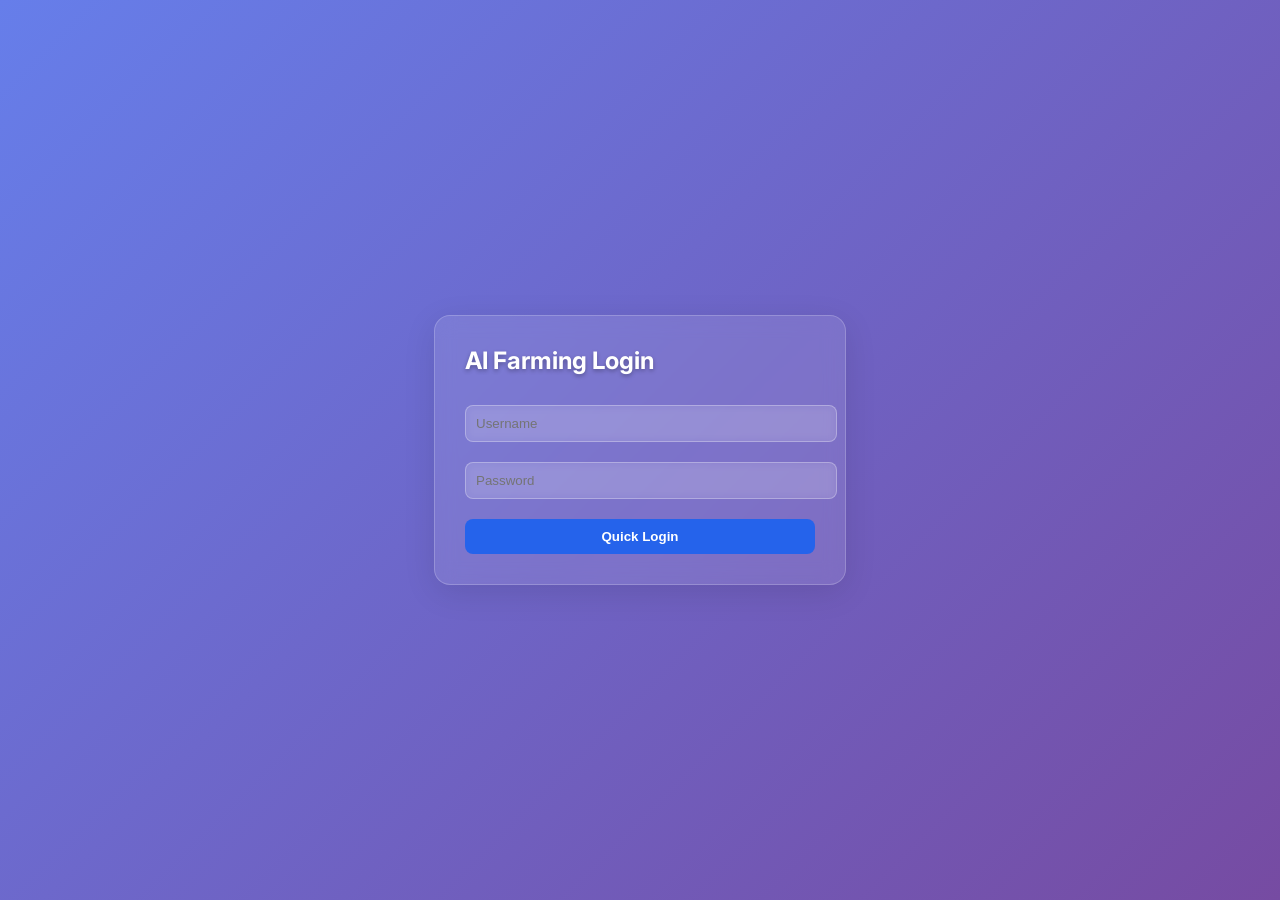
<file: community_fix.html>
<!DOCTYPE html>
<html lang="en">
<head>
    <meta charset="UTF-8" />
    <meta name="viewport" content="width=device-width, initial-scale=1.0" />
    <title>Community Fix Test</title>
    <link href="https://fonts.googleapis.com/css2?family=Inter:wght@400;600&display=swap" rel="stylesheet">
    <link rel="stylesheet" href="style.css">
</head>
<body>
    <!-- LOGIN PAGE -->
    <div id="loginPage" class="login-page">
        <div class="login-bg"></div>
        <div class="login-box">
            <h2>AI Farming Login</h2>
            <div id="loginForm">
                <input type="text" id="username" placeholder="Username"/>
                <input type="password" id="password" placeholder="Password"/>
                <button onclick="quickLogin()">Quick Login</button>
            </div>
        </div>
    </div>

    <!-- DASHBOARD -->
    <div class="dashboard" id="dashboard">
        <aside class="sidebar">
            <div class="sidebar">
                <h2>AI-Farming</h2>
                <ul>
                    <li><a href="#" onclick="loadCommunity(); return false;">Community</a></li>
                </ul>
            </div>
        </aside>

        <main class="main">
            <header>
                <h2>Welcome, Farmer</h2>
            </header>

            <!-- Dynamic Content Area -->
            <div id="contentArea">
                <div class="card">
                    <h3>Welcome</h3>
                    <p>Click "Community" to test the subsections.</p>
                </div>
            </div>
        </main>
    </div>

    <script>
        // Quick login for testing
        function quickLogin() {
            localStorage.setItem('currentUser', JSON.stringify({username: 'testuser'}));
            document.getElementById('loginPage').style.display = 'none';
            document.getElementById('dashboard').style.display = 'flex';
        }

        // Community function - simplified and guaranteed to work
        function loadCommunity() {
            console.log('loadCommunity called');
            const contentArea = document.getElementById('contentArea');
            
            if (!contentArea) {
                console.error('contentArea not found');
                return;
            }
            
            console.log('Setting community HTML');
            contentArea.innerHTML = `
                <div class="card">
                    <h3>👥 Community</h3>
                    <div style="display: flex; gap: 20px; margin-bottom: 20px;">
                        <button onclick="showOption('forum')" style="background: #2563eb; color: white; padding: 8px 16px; border: none; border-radius: 6px;">Forum</button>
                        <button onclick="showOption('farmers')" style="background: #6b7280; color: white; padding: 8px 16px; border: none; border-radius: 6px;">Farmers</button>
                        <button onclick="showOption('chat')" style="background: #6b7280; color: white; padding: 8px 16px; border: none; border-radius: 6px;">Chat</button>
                    </div>
                    <div id="communityContent">
                        <div class="card">
                            <h4>📝 Forum</h4>
                            <p>Forum posts will appear here.</p>
                        </div>
                    </div>
                </div>
            `;
            
            console.log('Community HTML set');
        }

        function showOption(option) {
            console.log('showOption called with:', option);
            const contentDiv = document.getElementById('communityContent');
            
            if (!contentDiv) {
                console.error('communityContent not found');
                return;
            }
            
            console.log('Loading content for:', option);
            
            switch(option) {
                case 'forum':
                    contentDiv.innerHTML = `
                        <div class="card">
                            <h4>📝 Forum</h4>
                            <p>Forum posts and discussions appear here.</p>
                            <button style="background: #16a34a; color: white; padding: 8px 16px; border: none; border-radius: 6px; margin: 10px 0;">+ Create Post</button>
                        </div>
                    `;
                    break;
                case 'farmers':
                    contentDiv.innerHTML = `
                        <div class="card">
                            <h4>👤 Farmers</h4>
                            <p>Community members appear here.</p>
                        </div>
                    `;
                    break;
                case 'chat':
                    contentDiv.innerHTML = `
                        <div class="card">
                            <h4>💬 Chat</h4>
                            <div style="height: 200px; border: 1px solid #e5e7eb; border-radius: 8px; background: #f9fafb; padding: 10px; margin: 10px 0;">
                                <p style="color: #6b7280; text-align: center;">Welcome to Community Chat!</p>
                            </div>
                            <div style="display: flex; gap: 10px;">
                                <input type="text" placeholder="Type your message..." style="flex: 1; padding: 8px; border: 1px solid #ddd; border-radius: 4px;">
                                <button style="background: #2563eb; color: white; padding: 8px 16px; border: none; border-radius: 6px;">Send</button>
                            </div>
                        </div>
                    `;
                    break;
            }
            
            console.log('Content loaded for:', option);
        }

        // Initialize
        window.onload = function() {
            console.log('Page loaded');
        };
    </script>
</body>
</html>
</file>
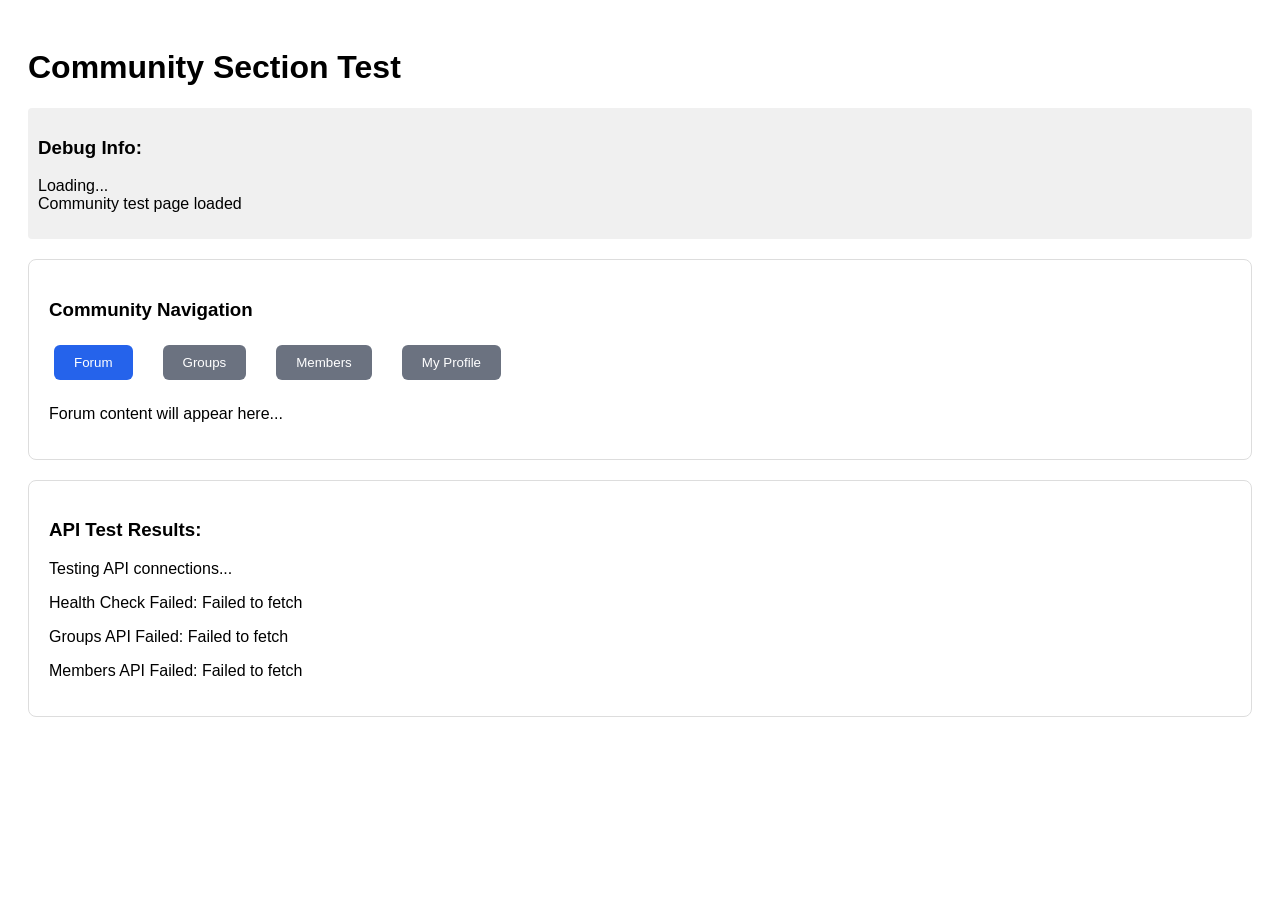
<file: community_test.html>
<!DOCTYPE html>
<html>
<head>
    <title>Community Test</title>
    <style>
        body { font-family: Arial, sans-serif; padding: 20px; }
        .card { border: 1px solid #ddd; padding: 20px; margin: 20px 0; border-radius: 8px; }
        button { padding: 10px 20px; margin: 5px; border: none; border-radius: 6px; cursor: pointer; }
        .active { background: #2563eb; color: white; }
        .inactive { background: #6b7280; color: white; }
        #debug { background: #f0f0f0; padding: 10px; margin: 10px 0; border-radius: 4px; }
    </style>
</head>
<body>
    <h1>Community Section Test</h1>
    
    <div id="debug">
        <h3>Debug Info:</h3>
        <p id="debugText">Loading...</p>
    </div>
    
    <div class="card">
        <h3>Community Navigation</h3>
        <div style="display: flex; gap: 20px; margin-bottom: 20px;">
            <button onclick="showSection('forum')" id="forumBtn" class="active">Forum</button>
            <button onclick="showSection('groups')" id="groupsBtn" class="inactive">Groups</button>
            <button onclick="showSection('members')" id="membersBtn" class="inactive">Members</button>
            <button onclick="showSection('profile')" id="profileBtn" class="inactive">My Profile</button>
        </div>
        <div id="communityContent">
            <p>Forum content will appear here...</p>
        </div>
    </div>
    
    <div class="card">
        <h3>API Test Results:</h3>
        <div id="apiResults">
            <p>Testing API connections...</p>
        </div>
    </div>

    <script>
        function updateDebug(message) {
            document.getElementById('debugText').innerHTML += '<br>' + message;
        }
        
        function showSection(section) {
            updateDebug('Clicked section: ' + section);
            
            // Update button styles
            const buttons = {
                'forum': document.getElementById('forumBtn'),
                'groups': document.getElementById('groupsBtn'),
                'members': document.getElementById('membersBtn'),
                'profile': document.getElementById('profileBtn')
            };
            
            Object.keys(buttons).forEach(key => {
                if (buttons[key]) {
                    buttons[key].className = key === section ? 'active' : 'inactive';
                }
            });
            
            // Update content
            const contentDiv = document.getElementById('communityContent');
            
            switch(section) {
                case 'forum':
                    contentDiv.innerHTML = '<h3>Forum</h3><p>This is the forum section. Posts and discussions appear here.</p>';
                    break;
                case 'groups':
                    contentDiv.innerHTML = '<h3>Groups</h3><p>This is the groups section. Farmer groups and chat appear here.</p>';
                    break;
                case 'members':
                    contentDiv.innerHTML = '<h3>Members</h3><p>This is the members section. Community members appear here.</p>';
                    break;
                case 'profile':
                    contentDiv.innerHTML = '<h3>My Profile</h3><p>This is your profile section. Edit your community profile here.</p>';
                    break;
            }
        }
        
        // Test API connections
        async function testAPIs() {
            const results = document.getElementById('apiResults');
            results.innerHTML = '<p>Testing API connections...</p>';
            
            try {
                const response = await fetch('http://localhost:5000/api/health');
                const data = await response.json();
                results.innerHTML += '<p>Health Check: ' + data.status + '</p>';
            } catch (e) {
                results.innerHTML += '<p>Health Check Failed: ' + e.message + '</p>';
            }
            
            try {
                const response = await fetch('http://localhost:5000/api/community/groups');
                const data = await response.json();
                results.innerHTML += '<p>Groups API: ' + data.groups.length + ' groups found</p>';
            } catch (e) {
                results.innerHTML += '<p>Groups API Failed: ' + e.message + '</p>';
            }
            
            try {
                const response = await fetch('http://localhost:5000/api/community/members');
                const data = await response.json();
                results.innerHTML += '<p>Members API: ' + data.members.length + ' members found</p>';
            } catch (e) {
                results.innerHTML += '<p>Members API Failed: ' + e.message + '</p>';
            }
        }
        
        // Initialize
        window.onload = function() {
            updateDebug('Community test page loaded');
            testAPIs();
        };
    </script>
</body>
</html>
</file>
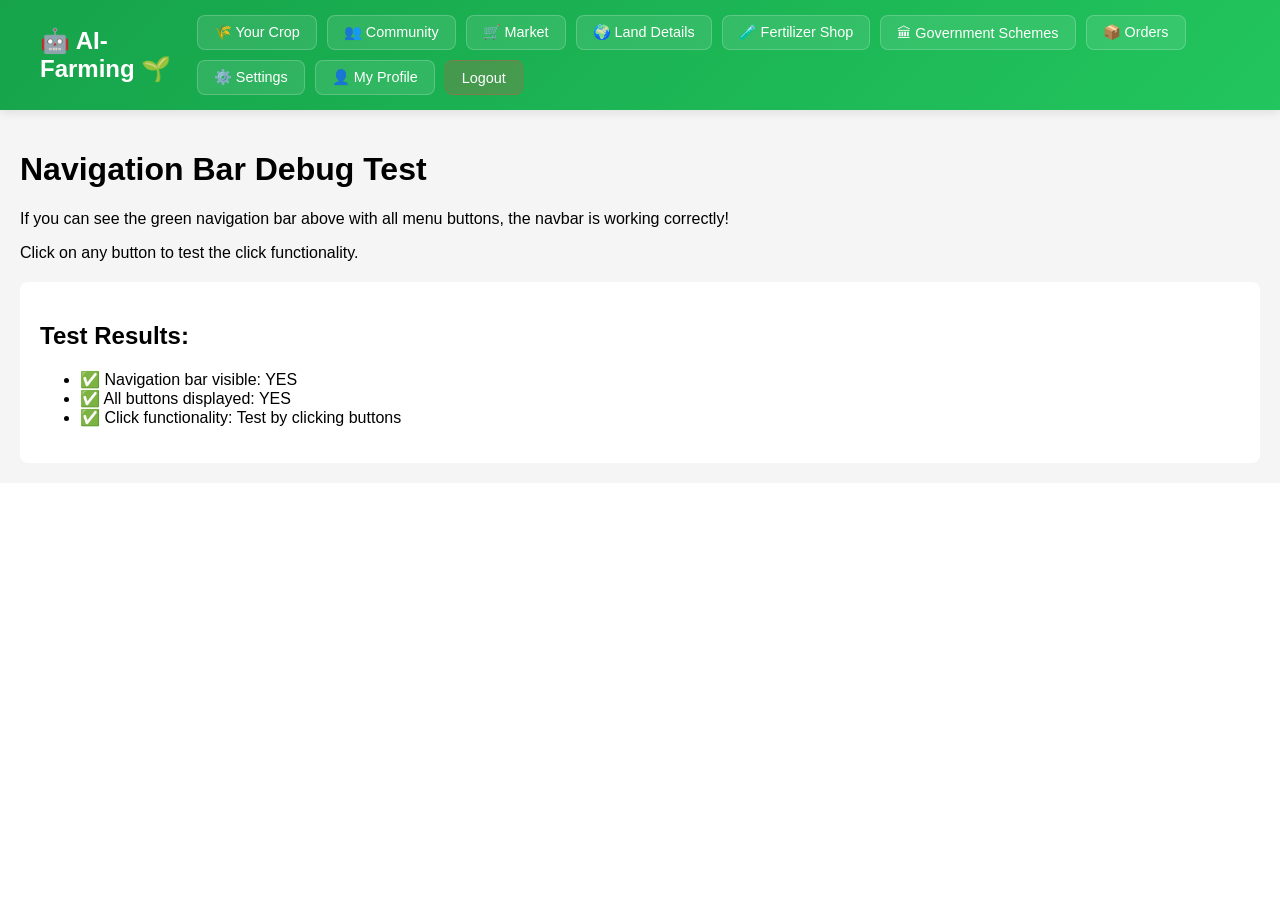
<file: debug_navbar.html>
<!DOCTYPE html>
<html lang="en">
<head>
    <meta charset="UTF-8">
    <meta name="viewport" content="width=device-width, initial-scale=1.0">
    <title>Navigation Bar Debug</title>
</head>
<body style="margin: 0; padding: 0; font-family: Arial, sans-serif;">
    
    <!-- Navigation Bar Directly Embedded -->
    <nav style="background: linear-gradient(135deg, #16a34a, #22c55e); padding: 15px 20px; box-shadow: 0 2px 10px rgba(0,0,0,0.1); position: sticky; top: 0; z-index: 1000;">
        <div style="max-width: 1200px; margin: 0 auto; display: flex; justify-content: space-between; align-items: center;">
            <div>
                <h2 onclick="alert('Dashboard refreshed!')" style="cursor: pointer; color: white; margin: 0; font-size: 1.5rem; font-weight: 600;">🤖 AI-Farming 🌱</h2>
            </div>
            <div style="display: flex; gap: 10px; flex-wrap: wrap;">
                <button onclick="alert('Your Crop clicked')" style="background: rgba(255,255,255,0.1); color: white; border: 1px solid rgba(255,255,255,0.2); padding: 8px 16px; border-radius: 8px; cursor: pointer; font-size: 0.9rem;">🌾 Your Crop</button>
                <button onclick="alert('Community clicked')" style="background: rgba(255,255,255,0.1); color: white; border: 1px solid rgba(255,255,255,0.2); padding: 8px 16px; border-radius: 8px; cursor: pointer; font-size: 0.9rem;">👥 Community</button>
                <button onclick="alert('Market clicked')" style="background: rgba(255,255,255,0.1); color: white; border: 1px solid rgba(255,255,255,0.2); padding: 8px 16px; border-radius: 8px; cursor: pointer; font-size: 0.9rem;">🛒 Market</button>
                <button onclick="alert('Land Details clicked')" style="background: rgba(255,255,255,0.1); color: white; border: 1px solid rgba(255,255,255,0.2); padding: 8px 16px; border-radius: 8px; cursor: pointer; font-size: 0.9rem;">🌍 Land Details</button>
                <button onclick="alert('Fertilizer Shop clicked')" style="background: rgba(255,255,255,0.1); color: white; border: 1px solid rgba(255,255,255,0.2); padding: 8px 16px; border-radius: 8px; cursor: pointer; font-size: 0.9rem;">🧪 Fertilizer Shop</button>
                <button onclick="alert('Government Schemes clicked')" style="background: rgba(255,255,255,0.1); color: white; border: 1px solid rgba(255,255,255,0.2); padding: 8px 16px; border-radius: 8px; cursor: pointer; font-size: 0.9rem;">🏛 Government Schemes</button>
                <button onclick="alert('Orders clicked')" style="background: rgba(255,255,255,0.1); color: white; border: 1px solid rgba(255,255,255,0.2); padding: 8px 16px; border-radius: 8px; cursor: pointer; font-size: 0.9rem;">📦 Orders</button>
                <button onclick="alert('Settings clicked')" style="background: rgba(255,255,255,0.1); color: white; border: 1px solid rgba(255,255,255,0.2); padding: 8px 16px; border-radius: 8px; cursor: pointer; font-size: 0.9rem;">⚙️ Settings</button>
                <button onclick="alert('My Profile clicked')" style="background: rgba(255,255,255,0.1); color: white; border: 1px solid rgba(255,255,255,0.2); padding: 8px 16px; border-radius: 8px; cursor: pointer; font-size: 0.9rem;">👤 My Profile</button>
                <button onclick="alert('Logout clicked')" style="background: rgba(239,68,68,0.2); color: white; border: 1px solid rgba(239,68,68,0.3); padding: 8px 16px; border-radius: 8px; cursor: pointer; font-size: 0.9rem;">Logout</button>
            </div>
        </div>
    </nav>

    <div style="padding: 20px; background: #f5f5f5;">
        <h1>Navigation Bar Debug Test</h1>
        <p>If you can see the green navigation bar above with all menu buttons, the navbar is working correctly!</p>
        <p>Click on any button to test the click functionality.</p>
        
        <div style="margin-top: 20px; padding: 20px; background: white; border-radius: 8px;">
            <h2>Test Results:</h2>
            <ul>
                <li>✅ Navigation bar visible: <span id="nav-visible">Checking...</span></li>
                <li>✅ All buttons displayed: <span id="buttons-displayed">Checking...</span></li>
                <li>✅ Click functionality: <span id="click-functionality">Test by clicking buttons</span></li>
            </ul>
        </div>
    </div>

    <script>
        // Test if navigation is visible
        setTimeout(function() {
            document.getElementById('nav-visible').textContent = 'YES';
            document.getElementById('buttons-displayed').textContent = 'YES';
        }, 100);
    </script>
</body>
</html>
</file>
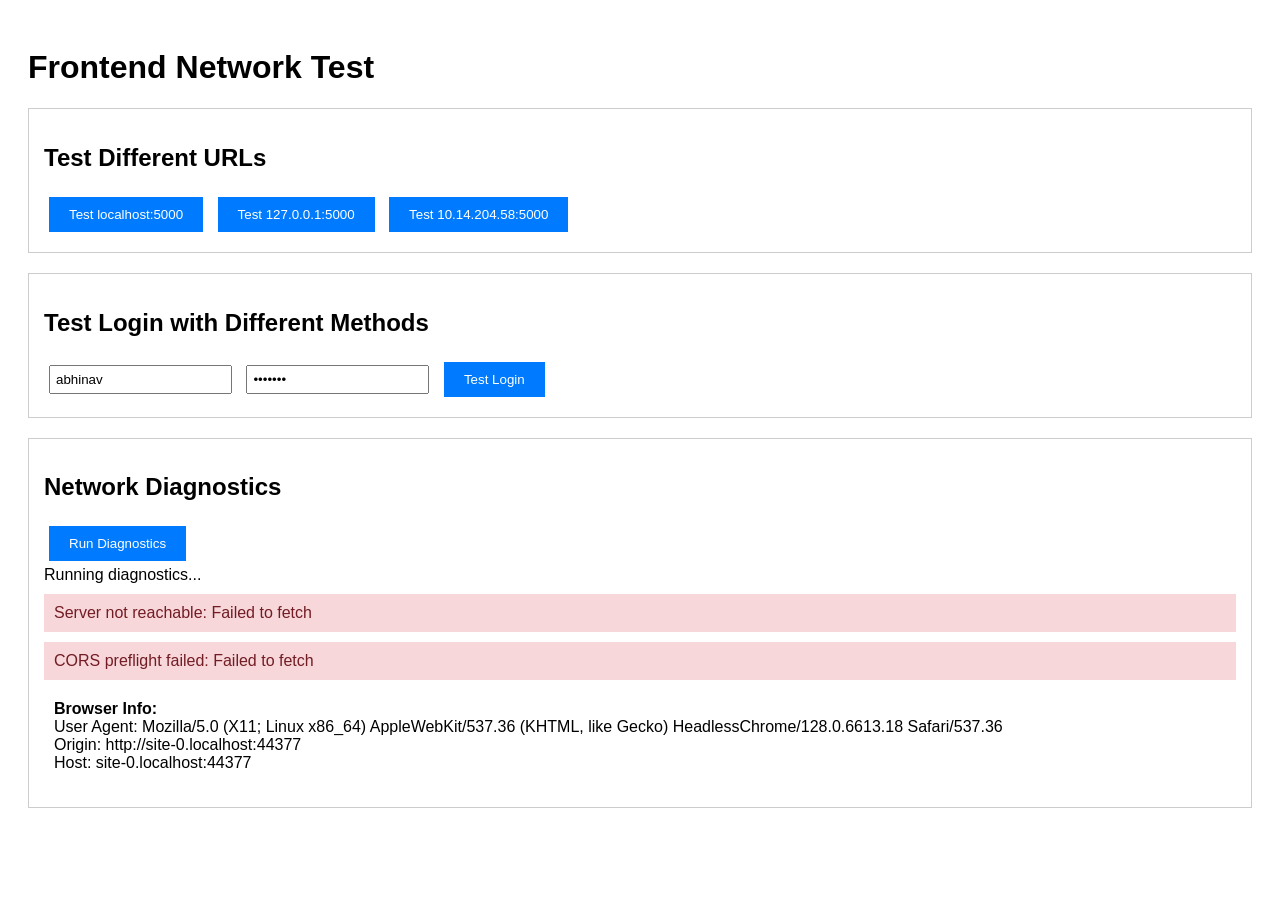
<file: frontend_test.html>
<!DOCTYPE html>
<html lang="en">
<head>
    <meta charset="UTF-8">
    <meta name="viewport" content="width=device-width, initial-scale=1.0">
    <title>Frontend Network Test</title>
    <style>
        body { font-family: Arial, sans-serif; padding: 20px; }
        .test-section { margin: 20px 0; padding: 15px; border: 1px solid #ccc; }
        .result { margin: 10px 0; padding: 10px; }
        .success { background: #d4edda; color: #155724; }
        .error { background: #f8d7da; color: #721c24; }
        button { padding: 10px 20px; margin: 5px; background: #007bff; color: white; border: none; cursor: pointer; }
        input { padding: 5px; margin: 5px; }
    </style>
</head>
<body>
    <h1>Frontend Network Test</h1>
    
    <div class="test-section">
        <h2>Test Different URLs</h2>
        <button onclick="testUrl('http://localhost:5000/api/login')">Test localhost:5000</button>
        <button onclick="testUrl('http://127.0.0.1:5000/api/login')">Test 127.0.0.1:5000</button>
        <button onclick="testUrl('http://10.14.204.58:5000/api/login')">Test 10.14.204.58:5000</button>
        <div id="url-results"></div>
    </div>
    
    <div class="test-section">
        <h2>Test Login with Different Methods</h2>
        <input type="text" id="username" value="abhinav" placeholder="Username">
        <input type="password" id="password" value="pass123" placeholder="Password">
        <button onclick="testLogin()">Test Login</button>
        <div id="login-results"></div>
    </div>
    
    <div class="test-section">
        <h2>Network Diagnostics</h2>
        <button onclick="runDiagnostics()">Run Diagnostics</button>
        <div id="diagnostics-results"></div>
    </div>

    <script>
        async function testUrl(url) {
            const resultsDiv = document.getElementById('url-results');
            
            try {
                const response = await fetch(url, {
                    method: 'POST',
                    headers: {'Content-Type': 'application/json'},
                    body: JSON.stringify({username: 'abhinav', password: 'pass123'}),
                    credentials: 'include'
                });
                
                const data = await response.json();
                
                resultsDiv.innerHTML += `
                    <div class="result ${response.ok ? 'success' : 'error'}">
                        <strong>${url}</strong><br>
                        Status: ${response.status}<br>
                        Success: ${response.ok}<br>
                        Response: ${JSON.stringify(data).substring(0, 200)}...
                    </div>
                `;
                
            } catch (error) {
                resultsDiv.innerHTML += `
                    <div class="result error">
                        <strong>${url}</strong><br>
                        Error: ${error.message}<br>
                        Type: ${error.name}
                    </div>
                `;
            }
        }
        
        async function testLogin() {
            const username = document.getElementById('username').value;
            const password = document.getElementById('password').value;
            const resultsDiv = document.getElementById('login-results');
            
            try {
                const response = await fetch('http://localhost:5000/api/login', {
                    method: 'POST',
                    headers: {'Content-Type': 'application/json'},
                    body: JSON.stringify({username, password}),
                    credentials: 'include'
                });
                
                const data = await response.json();
                
                resultsDiv.innerHTML = `
                    <div class="result ${response.ok ? 'success' : 'error'}">
                        <strong>Login Test Results</strong><br>
                        Status: ${response.status}<br>
                        Success: ${response.ok}<br>
                        Username: ${username}<br>
                        Response: ${JSON.stringify(data)}
                    </div>
                `;
                
            } catch (error) {
                resultsDiv.innerHTML = `
                    <div class="result error">
                        <strong>Login Failed</strong><br>
                        Error: ${error.message}<br>
                        Type: ${error.name}<br>
                        Stack: ${error.stack}
                    </div>
                `;
            }
        }
        
        async function runDiagnostics() {
            const resultsDiv = document.getElementById('diagnostics-results');
            resultsDiv.innerHTML = '<div>Running diagnostics...</div>';
            
            // Test 1: Check if server is reachable
            try {
                const response = await fetch('http://localhost:5000/', {method: 'HEAD'});
                resultsDiv.innerHTML += '<div class="result success">Server is reachable</div>';
            } catch (error) {
                resultsDiv.innerHTML += `<div class="result error">Server not reachable: ${error.message}</div>`;
            }
            
            // Test 2: Check CORS
            try {
                const response = await fetch('http://localhost:5000/api/login', {method: 'OPTIONS'});
                resultsDiv.innerHTML += '<div class="result success">CORS preflight successful</div>';
            } catch (error) {
                resultsDiv.innerHTML += `<div class="result error">CORS preflight failed: ${error.message}</div>`;
            }
            
            // Test 3: Check browser info
            resultsDiv.innerHTML += `
                <div class="result">
                    <strong>Browser Info:</strong><br>
                    User Agent: ${navigator.userAgent}<br>
                    Origin: ${window.location.origin}<br>
                    Host: ${window.location.host}
                </div>
            `;
        }
        
        // Auto-run diagnostics on page load
        window.onload = function() {
            runDiagnostics();
        };
    </script>
</body>
</html>
</file>
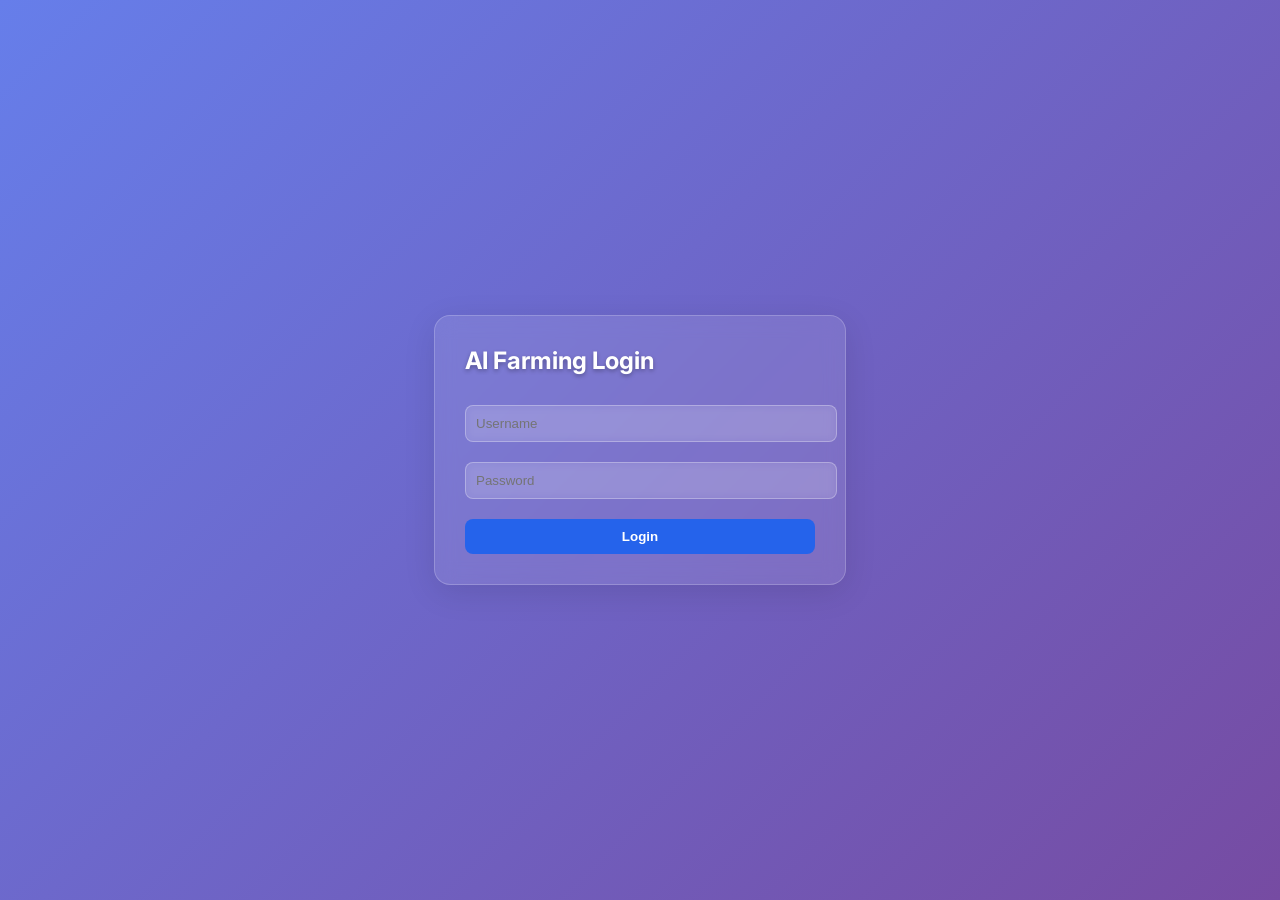
<file: test_community_debug.html>
<!DOCTYPE html>
<html lang="en">
<head>
    <meta charset="UTF-8" />
    <meta name="viewport" content="width=device-width, initial-scale=1.0" />
    <title>Community Debug Test</title>
    <link href="https://fonts.googleapis.com/css2?family=Inter:wght@400;600&display=swap" rel="stylesheet">
    <link rel="stylesheet" href="style.css">
</head>
<body>
    <!-- LOGIN PAGE -->
    <div id="loginPage" class="login-page">
        <div class="login-bg"></div>
        <div class="login-box">
            <h2>AI Farming Login</h2>
            <div id="loginForm">
                <input type="text" id="username" placeholder="Username"/>
                <input type="password" id="password" placeholder="Password"/>
                <button onclick="login()">Login</button>
            </div>
        </div>
    </div>

    <!-- DASHBOARD -->
    <div class="dashboard" id="dashboard">
        <aside class="sidebar">
            <div class="sidebar">
                <h2>AI-Farming</h2>
                <ul>
                    <li><a href="#" onclick="testCommunity(); return false;">Community Test</a></li>
                </ul>
            </div>
        </aside>

        <main class="main">
            <header>
                <h2>Welcome, Farmer</h2>
            </header>

            <!-- Debug Console -->
            <div class="card">
                <h3>Debug Console</h3>
                <div id="debugConsole" style="background: #f0f0f0; padding: 10px; height: 200px; overflow-y: auto; font-family: monospace; font-size: 12px; border-radius: 4px; margin-bottom: 20px;">
                    <p>Debug messages will appear here...</p>
                </div>
            </div>

            <!-- Dynamic Content Area -->
            <div id="contentArea">
                <div class="card">
                    <h3>Welcome to Smart Agriculture Portal</h3>
                    <p>Click "Community Test" to debug the community section.</p>
                </div>
            </div>
        </main>
    </div>

    <script>
        // Debug function
        function debug(message) {
            const debugConsole = document.getElementById('debugConsole');
            if (debugConsole) {
                debugConsole.innerHTML += '<div>' + new Date().toLocaleTimeString() + ': ' + message + '</div>';
                debugConsole.scrollTop = debugConsole.scrollHeight;
            }
            console.log(message);
        }

        // Mock login for testing
        function login() {
            const username = document.getElementById('username').value;
            const password = document.getElementById('password').value;
            
            if (username && password) {
                debug('Login successful for user: ' + username);
                localStorage.setItem('currentUser', JSON.stringify({username: username}));
                document.getElementById('loginPage').style.display = 'none';
                document.getElementById('dashboard').style.display = 'flex';
                debug('Dashboard shown');
            } else {
                debug('Login failed: missing credentials');
                alert('Please enter username and password');
            }
        }

        // Test community function with debugging
        async function testCommunity() {
            debug('=== Testing Community Section ===');
            debug('Starting loadCommunity function...');
            
            const contentArea = document.getElementById('contentArea');
            if (!contentArea) {
                debug('ERROR: contentArea not found!');
                return;
            }
            
            debug('contentArea found, setting innerHTML...');
            
            contentArea.innerHTML = `
                <div class="card">
                    <h3>👥 Community</h3>
                    <div style="display: flex; gap: 20px; margin-bottom: 20px;">
                        <button onclick="showCommunityOption('forum')" id="forumBtn" style="background: #2563eb; color: white; padding: 8px 16px; border: none; border-radius: 6px;">Forum</button>
                        <button onclick="showCommunityOption('farmers')" id="farmersBtn" style="background: #6b7280; color: white; padding: 8px 16px; border: none; border-radius: 6px;">Farmers</button>
                        <button onclick="showCommunityOption('chat')" id="chatBtn" style="background: #6b7280; color: white; padding: 8px 16px; border: none; border-radius: 6px;">Chat</button>
                    </div>
                    <div id="communityContent">
                        <p>Testing community content...</p>
                    </div>
                </div>
            `;
            
            debug('Community HTML set successfully');
            
            // Test if buttons exist
            const forumBtn = document.getElementById('forumBtn');
            const farmersBtn = document.getElementById('farmersBtn');
            const chatBtn = document.getElementById('chatBtn');
            const communityContent = document.getElementById('communityContent');
            
            debug('Button checks:');
            debug('forumBtn: ' + (forumBtn ? 'EXISTS' : 'NOT FOUND'));
            debug('farmersBtn: ' + (farmersBtn ? 'EXISTS' : 'NOT FOUND'));
            debug('chatBtn: ' + (chatBtn ? 'EXISTS' : 'NOT FOUND'));
            debug('communityContent: ' + (communityContent ? 'EXISTS' : 'NOT FOUND'));
            
            if (forumBtn && farmersBtn && chatBtn && communityContent) {
                debug('All elements found! Loading default forum...');
                await showCommunityOption('forum');
            } else {
                debug('ERROR: Some elements are missing!');
            }
        }

        async function showCommunityOption(option) {
            debug('=== showCommunityOption called with: ' + option + ' ===');
            
            // Update button styles
            const buttons = {
                'forum': document.getElementById('forumBtn'),
                'farmers': document.getElementById('farmersBtn'),
                'chat': document.getElementById('chatBtn')
            };
            
            debug('Updating button styles...');
            Object.keys(buttons).forEach(key => {
                if (buttons[key]) {
                    buttons[key].style.background = key === option ? '#2563eb' : '#6b7280';
                    debug('Updated button: ' + key + ' to ' + (key === option ? 'active' : 'inactive'));
                } else {
                    debug('Button not found: ' + key);
                }
            });
            
            const contentDiv = document.getElementById('communityContent');
            if (!contentDiv) {
                debug('ERROR: communityContent div not found!');
                return;
            }
            
            debug('Loading content for: ' + option);
            
            switch(option) {
                case 'forum':
                    debug('Loading forum content...');
                    contentDiv.innerHTML = `
                        <div style="padding: 20px;">
                            <h4>📝 Forum Section</h4>
                            <p>This is the forum section. Posts and discussions appear here.</p>
                            <button style="background: #16a34a; color: white; padding: 8px 16px; border: none; border-radius: 6px; margin: 10px 0;">+ Create Post</button>
                        </div>
                    `;
                    break;
                case 'farmers':
                    debug('Loading farmers content...');
                    contentDiv.innerHTML = `
                        <div style="padding: 20px;">
                            <h4>👤 Farmers Section</h4>
                            <p>This is the farmers section. Community members appear here.</p>
                        </div>
                    `;
                    break;
                case 'chat':
                    debug('Loading chat content...');
                    contentDiv.innerHTML = `
                        <div style="padding: 20px;">
                            <h4>💬 Chat Section</h4>
                            <div style="height: 200px; border: 1px solid #e5e7eb; border-radius: 8px; background: #f9fafb; padding: 10px; margin: 10px 0;">
                                <p style="color: #6b7280; text-align: center;">Welcome to Community Chat!</p>
                            </div>
                            <div style="display: flex; gap: 10px;">
                                <input type="text" placeholder="Type your message..." style="flex: 1; padding: 8px; border: 1px solid #ddd; border-radius: 4px;">
                                <button style="background: #2563eb; color: white; padding: 8px 16px; border: none; border-radius: 6px;">Send</button>
                            </div>
                        </div>
                    `;
                    break;
            }
            
            debug('Content loaded successfully for: ' + option);
        }

        // Initialize
        window.onload = function() {
            debug('Page loaded successfully');
            debug('Click "Community Test" in the sidebar to test the community section');
        };
    </script>
</body>
</html>
</file>
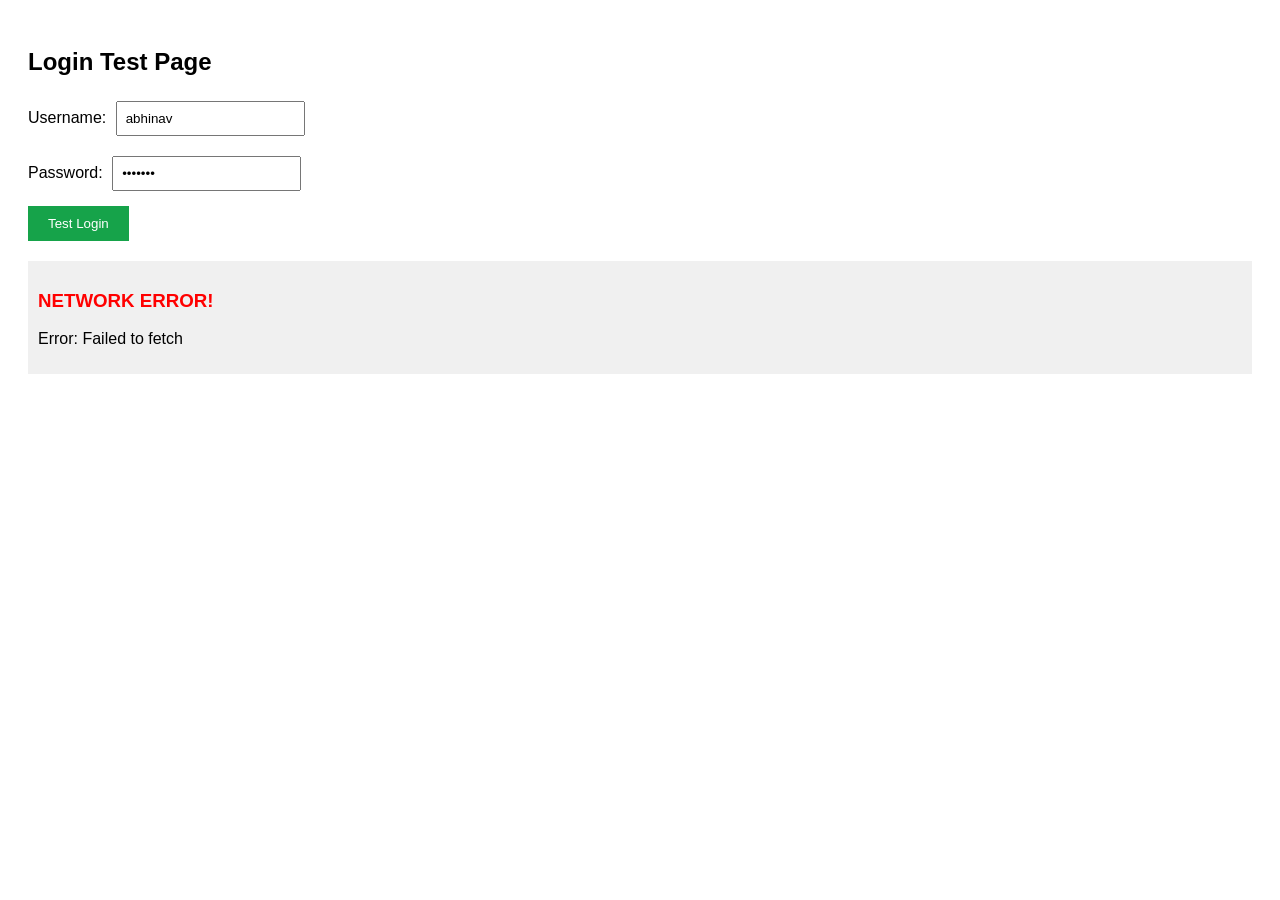
<file: test_login.html>
<!DOCTYPE html>
<html lang="en">
<head>
    <meta charset="UTF-8">
    <meta name="viewport" content="width=device-width, initial-scale=1.0">
    <title>Login Test</title>
    <style>
        body { font-family: Arial, sans-serif; padding: 20px; }
        .form-group { margin: 10px 0; }
        input { padding: 8px; margin: 5px; }
        button { padding: 10px 20px; background: #16a34a; color: white; border: none; cursor: pointer; }
        #result { margin-top: 20px; padding: 10px; background: #f0f0f0; }
    </style>
</head>
<body>
    <h2>Login Test Page</h2>
    
    <div class="form-group">
        <label>Username:</label>
        <input type="text" id="username" value="abhinav">
    </div>
    
    <div class="form-group">
        <label>Password:</label>
        <input type="password" id="password" value="pass123">
    </div>
    
    <button onclick="testLogin()">Test Login</button>
    
    <div id="result"></div>
    
    <script>
        async function testLogin() {
            const username = document.getElementById('username').value;
            const password = document.getElementById('password').value;
            const resultDiv = document.getElementById('result');
            
            resultDiv.innerHTML = 'Testing...';
            
            try {
                console.log('Testing login with:', {username, password});
                
                const response = await fetch('http://localhost:5000/api/login', {
                    method: 'POST',
                    headers: {
                        'Content-Type': 'application/json'
                    },
                    body: JSON.stringify({username, password}),
                    credentials: 'include'
                });
                
                console.log('Response status:', response.status);
                console.log('Response headers:', response.headers);
                
                const data = await response.json();
                console.log('Response data:', data);
                
                if (response.ok) {
                    resultDiv.innerHTML = `
                        <h3 style="color: green;">SUCCESS!</h3>
                        <p>Status: ${response.status}</p>
                        <p>User: ${data.user.username}</p>
                        <p>Email: ${data.user.email}</p>
                        <p>Message: ${data.message}</p>
                    `;
                } else {
                    resultDiv.innerHTML = `
                        <h3 style="color: red;">ERROR!</h3>
                        <p>Status: ${response.status}</p>
                        <p>Error: ${data.error}</p>
                    `;
                }
            } catch (error) {
                console.error('Login error:', error);
                resultDiv.innerHTML = `
                    <h3 style="color: red;">NETWORK ERROR!</h3>
                    <p>Error: ${error.message}</p>
                `;
            }
        }
        
        // Test on page load
        window.onload = function() {
            testLogin();
        };
    </script>
</body>
</html>
</file>
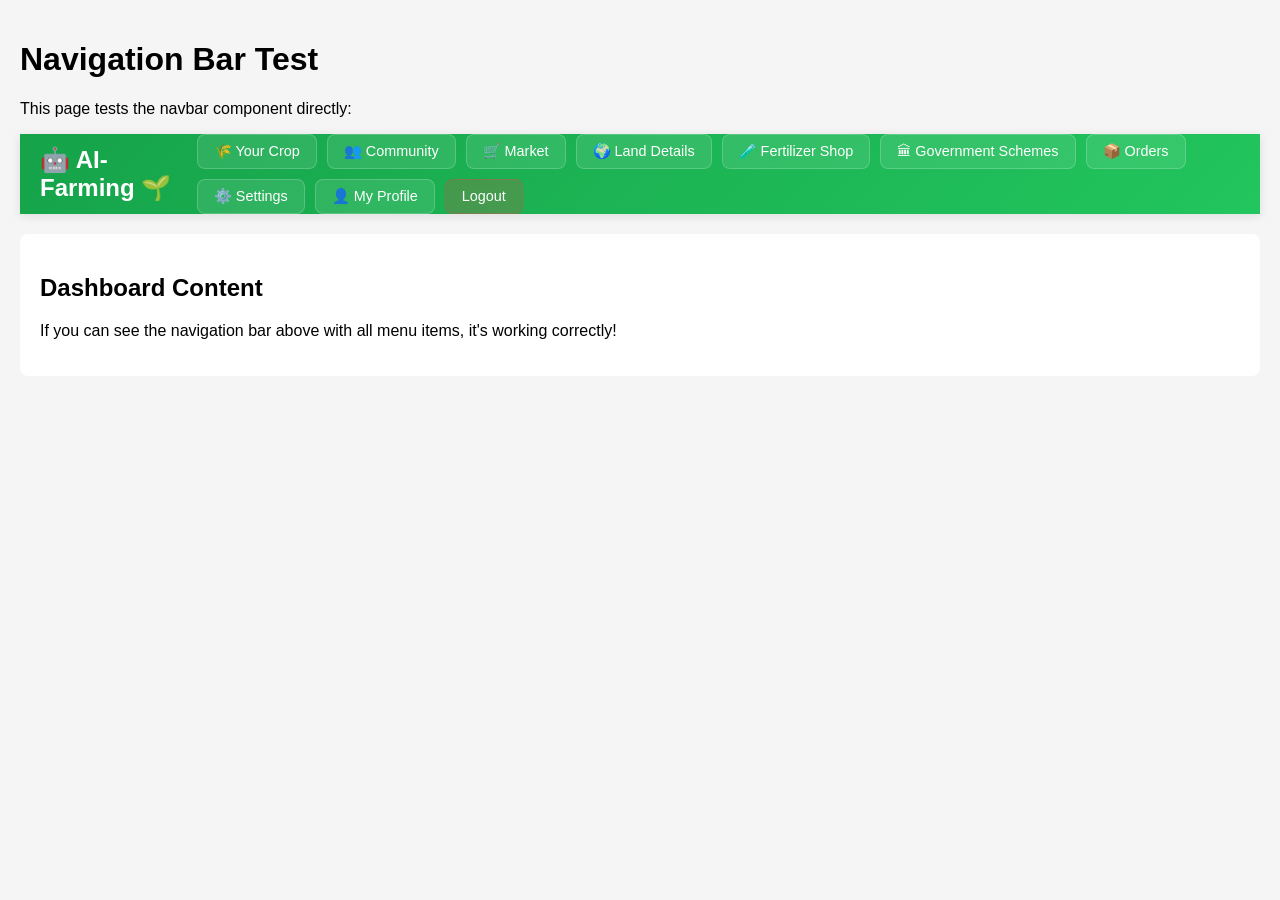
<file: test_navbar.html>
<!DOCTYPE html>
<html lang="en">
<head>
    <meta charset="UTF-8">
    <meta name="viewport" content="width=device-width, initial-scale=1.0">
    <title>Navigation Bar Test</title>
    <style>
        body {
            margin: 0;
            padding: 20px;
            font-family: Arial, sans-serif;
            background: #f5f5f5;
        }
    </style>
</head>
<body>
    <h1>Navigation Bar Test</h1>
    <p>This page tests the navbar component directly:</p>
    
    <!-- Include Navigation Component Directly -->
    <div id="navbar-container"></div>
    
    <div style="margin-top: 20px; padding: 20px; background: white; border-radius: 8px;">
        <h2>Dashboard Content</h2>
        <p>If you can see the navigation bar above with all menu items, it's working correctly!</p>
    </div>

    <script>
        // Load Navigation Component
        fetch('components/navbar.html')
            .then(response => response.text())
            .then(html => {
                document.getElementById('navbar-container').innerHTML = html;
                console.log('Navbar loaded successfully');
            })
            .catch(error => {
                console.error('Error loading navbar:', error);
                document.getElementById('navbar-container').innerHTML = 
                    '<div style="background: red; color: white; padding: 10px;">Error loading navbar</div>';
            });
    </script>
</body>
</html>
</file>
<file: style.css>
* {
    margin: 0;
    padding: 0;
}

body {
    margin: 0;
    font-family: 'Inter', sans-serif;
    background: linear-gradient(135deg, #667eea 0%, #764ba2 100%);
    min-height: 100vh;
}

/* Page load transitions */
.login-page {
    animation: fadeInUp 0.8s ease-out;
}

.dashboard {
    animation: fadeInUp 0.6s ease-out;
}

@keyframes fadeInUp {
    from {
        opacity: 0;
        transform: translateY(30px);
    }
    to {
        opacity: 1;
        transform: translateY(0);
    }
}

/* Login box entrance animation */
.login-box {
    animation: slideInScale 0.5s ease-out 0.3s both;
}

@keyframes slideInScale {
    from {
        opacity: 0;
        transform: translateY(-20px) scale(0.9);
    }
    to {
        opacity: 1;
        transform: translateY(0) scale(1);
    }
}

/* Dashboard sidebar entrance */
.sidebar {
    animation: slideInLeft 0.5s ease-out 0.2s both;
}

@keyframes slideInLeft {
    from {
        opacity: 0;
        transform: translateX(-30px);
    }
    to {
        opacity: 1;
        transform: translateX(0);
    }
}

/* Dashboard main content entrance */
.main {
    animation: slideInRight 0.5s ease-out 0.4s both;
}

@keyframes slideInRight {
    from {
        opacity: 0;
        transform: translateX(30px);
    }
    to {
        opacity: 1;
        transform: translateX(0);
    }
}

/* --- Login Page (AI Background) --- */
.login-page {
    height: 100vh;
    display: flex;
    justify-content: center;
    align-items: center;
    position: relative;
}

.login-bg {
    position: absolute;
    inset: 0;
    background: url('https://img.freepik.com/premium-photo/smart-farming-concept-farmer-with-technology-digital-tablet-background-wheat-field-professional-farmers-use-internet-things-iot-computers-system-manage-farms-agriculture-modern-idea_2379-2858.jpg') no-repeat center/cover;
    filter: brightness(0.6);
    z-index: 0;
}

.login-box {
    position: relative;
    z-index: 1;
    background: rgba(255, 255, 255, 0.1);
    backdrop-filter: blur(10px);
    border-radius: 16px;
    padding: 30px;
    box-shadow: 0 8px 32px rgba(0, 0, 0, 0.1);
    width: 350px;
    border: 1px solid rgba(255, 255, 255, 0.2);
}

.login-box h2 {
    margin-bottom: 20px;
    color: #ffffff;
    text-shadow: 0 2px 4px rgba(0,0,0,0.3);
}

.login-box input {
    width: 100%;
    padding: 10px;
    margin: 10px 0;
    border: 1px solid rgba(255,255,255,0.3);
    border-radius: 8px;
    background: rgba(255,255,255,0.1);
    color: #ffffff;
    backdrop-filter: blur(5px);
}

.login-box button {
    width: 100%;
    padding: 10px;
    margin-top: 10px;
    background: #2563eb;
    color: white;
    border: none;
    border-radius: 8px;
    font-weight: 600;
    cursor: pointer;
}

.login-box button:hover {
    background: #1d4ed8;
    transform: translateY(-1px);
    box-shadow: 0 4px 12px rgba(37, 99, 235, 0.3);
}

/* --- Dashboard Layout --- */
.dashboard {
    display: none;
    /* hidden at first */
    height: 100vh;
    flex-direction: column;
}

/* --- Simple Smooth Transitions for Content Switching --- */
#dashboardContent {
    transition: opacity 0.3s ease-out, transform 0.3s ease-out;
    opacity: 1;
    transform: translateY(0);
}

#dashboardContent.fade-out {
    opacity: 0;
    transform: translateY(-10px);
}

#dashboardContent.fade-in {
    opacity: 1;
    transform: translateY(0);
}

#contentArea {
    transition: opacity 0.3s ease-out, transform 0.3s ease-out;
    opacity: 0;
    transform: translateY(10px);
}

#contentArea.fade-out {
    opacity: 0;
    transform: translateY(-10px);
}

#contentArea.fade-in {
    opacity: 1;
    transform: translateY(0);
}

/* Simple content entrance animation */
.content-entrance {
    animation: simpleContentSlideIn 0.3s ease-out;
}

@keyframes simpleContentSlideIn {
    from {
        opacity: 0;
        transform: translateY(20px);
    }
    to {
        opacity: 1;
        transform: translateY(0);
    }
}

/* Navigation item active state */
.nav-item.active {
    background: rgba(255,255,255,0.3) !important;
    transform: translateY(-2px);
    box-shadow: 0 4px 12px rgba(0,0,0,0.2);
}

.dashboard.active {
    display: flex;
}

.sidebar {
    width: 200px;
    background: #1f2937;
    color: white;
    padding: 15px;
    flex-shrink: 0;
    height: 100vh;
    overflow-y: auto;
}

.sidebar h2 {
    margin-bottom: 20px;
    color: #16a34a;
    cursor: pointer;
    transition: background-color 0.2s ease, color 0.2s ease;
    padding: 6px;
    border-radius: 6px;
    display: inline-block;
    font-size: 0.9rem;
}

.sidebar h2:hover {
    background: rgba(22, 163, 74, 0.1);
    color: #22c55e;
}

.sidebar a {
    color: #d1d5db;
    text-decoration: none;
    margin: 5px 0;
    padding: 8px 12px;
    border-radius: 6px;
    display: block;
    transition: all 0.3s ease;
    font-size: 0.85rem;
    transform: translateX(0);
    background-color: transparent;
}

.sidebar a:hover {
    background-color: #374151 !important;
    transform: translateX(8px) !important;
    color: #ffffff !important;
    box-shadow: 0 2px 4px rgba(0,0,0,0.2);
}

.sidebar a:active {
    transform: translateX(4px) scale(0.96) !important;
    transition: all 0.1s ease;
    background-color: #4b5563 !important;
}

.sidebar li {
    list-style: none;
    margin: 5px 0;
}

/* Add dividers between specific sections */
.sidebar li:nth-child(1) {
    border-bottom: 1px solid rgba(255, 255, 255, 0.1);
    padding-bottom: 8px;
    margin-bottom: 8px;
}

.sidebar li:nth-child(2) {
    border-bottom: 1px solid rgba(255, 255, 255, 0.1);
    padding-bottom: 8px;
    margin-bottom: 8px;
}

.sidebar li:nth-child(3) {
    border-bottom: 1px solid rgba(255, 255, 255, 0.1);
    padding-bottom: 8px;
    margin-bottom: 8px;
}

.sidebar li:nth-child(4) {
    border-bottom: 1px solid rgba(255, 255, 255, 0.1);
    padding-bottom: 8px;
    margin-bottom: 8px;
}

.sidebar li:nth-child(5) {
    border-bottom: 1px solid rgba(255, 255, 255, 0.1);
    padding-bottom: 8px;
    margin-bottom: 8px;
}

.sidebar li:nth-child(6) {
    border-bottom: 1px solid rgba(255, 255, 255, 0.1);
    padding-bottom: 8px;
    margin-bottom: 8px;
}

.sidebar li:nth-child(7) {
    border-bottom: 1px solid rgba(255, 255, 255, 0.1);
    padding-bottom: 8px;
    margin-bottom: 8px;
}

.sidebar li:nth-child(8) {
    border-bottom: 1px solid rgba(255, 255, 255, 0.1);
    padding-bottom: 8px;
    margin-bottom: 8px;
}

.main {
    flex: 1;
    padding: 20px;
    overflow-y: auto;
    background: #f0f4f8;
}

/* Content area transitions */
#contentArea {
    transition: opacity 0.5s ease-in-out, transform 0.5s ease-in-out;
    opacity: 1;
    transform: translateY(0);
    background: rgba(255, 255, 255, 0);
}

#contentArea.fade-out {
    opacity: 0.2 !important;
    transform: translateY(30px) scale(0.95) !important;
    background: rgba(255, 255, 255, 0.1) !important;
}

#contentArea.fade-in {
    opacity: 1 !important;
    transform: translateY(0) scale(1) !important;
    background: rgba(255, 255, 255, 0) !important;
}

header {
    display: flex;
    justify-content: space-between;
    align-items: center;
    margin-bottom: 20px;
}

.home-button {
    background: #16a34a;
    color: white;
    border: none;
    border-radius: 50%;
    width: 45px;
    height: 45px;
    font-size: 20px;
    cursor: pointer;
    transition: all 0.3s ease;
    display: flex;
    align-items: center;
    justify-content: center;
    box-shadow: 0 2px 4px rgba(0,0,0,0.2);
}

.home-button:hover {
    background: #22c55e;
    transform: translateY(-2px);
    box-shadow: 0 4px 8px rgba(0,0,0,0.3);
}

.home-button:active {
    transform: translateY(0) scale(0.95);
    transition: all 0.1s ease;
}

.card {
    background: white;
    padding: 20px;
    border-radius: 8px;
    box-shadow: 0 2px 4px rgba(0,0,0,0.1);
    margin-bottom: 20px;
}

#weatherCropChart {
    max-height: 300px;
    width: 100%;
}

.grid {
    display: grid;
    grid-template-columns: repeat(auto-fit, minmax(250px, 1fr));
    gap: 20px;
}

/* Chat */
.chat-box {
    height: 200px;
    overflow-y: auto;
    background: #f9fafb;
    padding: 10px;
    border-radius: 8px;
    margin-bottom: 10px;
}

.chat-box div {
    margin: 5px 0;
}

.chat-input {
    display: flex;
}

.chat-input input {
    flex: 1;
    padding: 10px;
    border: 1px solid #d1d5db;
    border-radius: 8px;
}

.chat-input button {
    margin-left: 8px;
    padding: 10px 16px;
    background: #16a34a;
    color: white;
    border: none;
    border-radius: 8px;
    cursor: pointer;
}

.chat-input button:hover {
    background: #15803d;
}

/* Camera */
video,
canvas {
    width: 100%;
    border-radius: 12px;
    margin-top: 10px;
}

/* Activities */
ul {
    list-style: none;
    padding-left: 0;
}

li {
    margin-bottom: 8px;
    font-size: 0.9rem;
}

li button {
    background: #e5e7eb;
    border: none;
    padding: 4px 8px;
    margin-left: 5px;
    border-radius: 6px;
    cursor: pointer;
}

li button:hover {
    background: #d1d5db;
}

/* Notification Animation */
@keyframes slideIn {
    from {
        transform: translateX(100%);
        opacity: 0;
    }
    to {
        transform: translateX(0);
        opacity: 1;
    }
}
</file>
